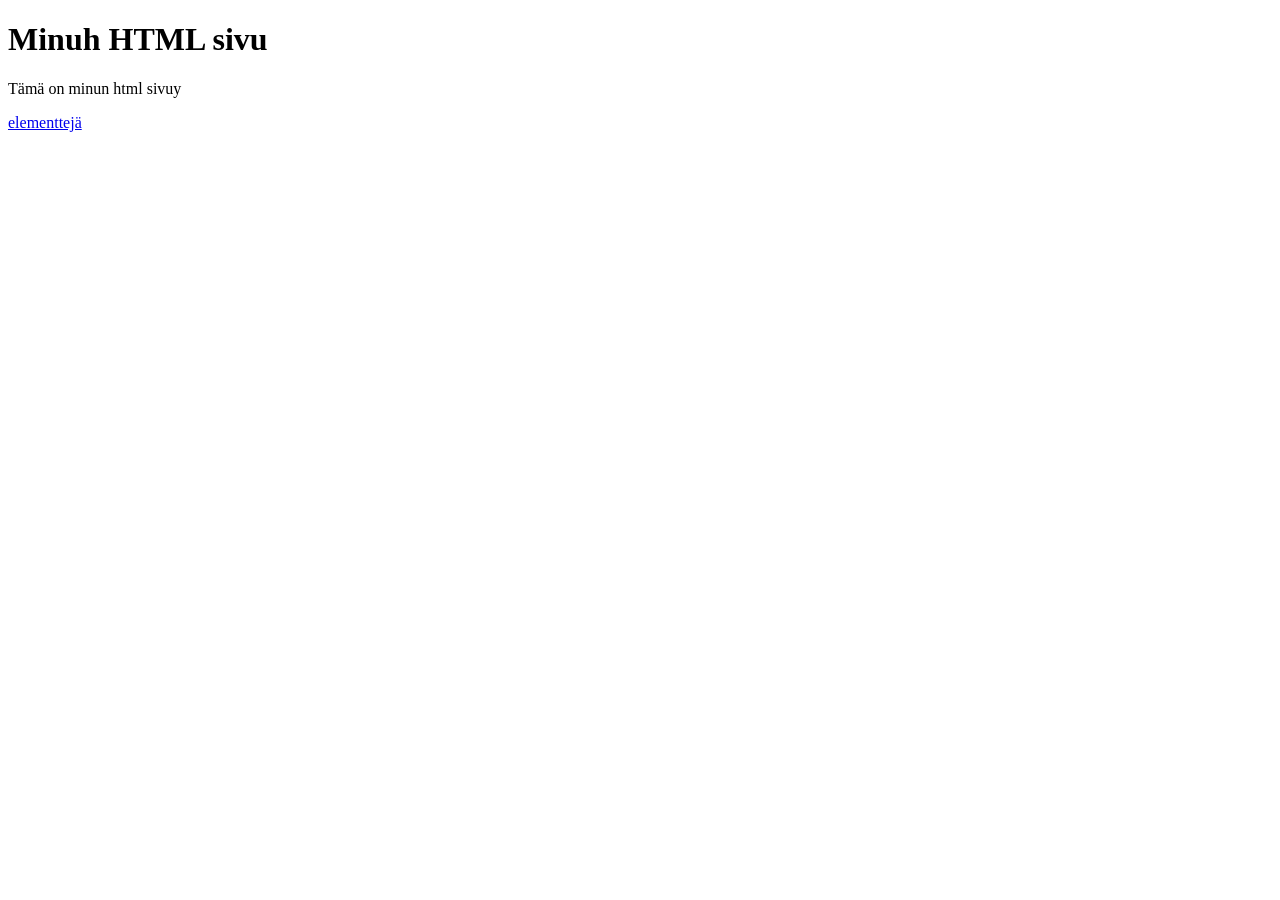
<file: index.html>
<!DOCTYPE html>
<html lang="fi">
<html>
  <head>
    <meta charset="UTF-8">
    <meta name="viewport" content="width=device-width, initial-scale=1.0">
    <title>Minun HTML sivu</title>
  </head>
  <body>
    <h1>Minuh HTML sivu</h1>
    <p>Tämä on minun html sivuy</p>
    <a href="elementtejä.html" target="_blank">elementtejä</a>

  </body>
  
  <!-- moi moi moi -->
    

</html>
</file>
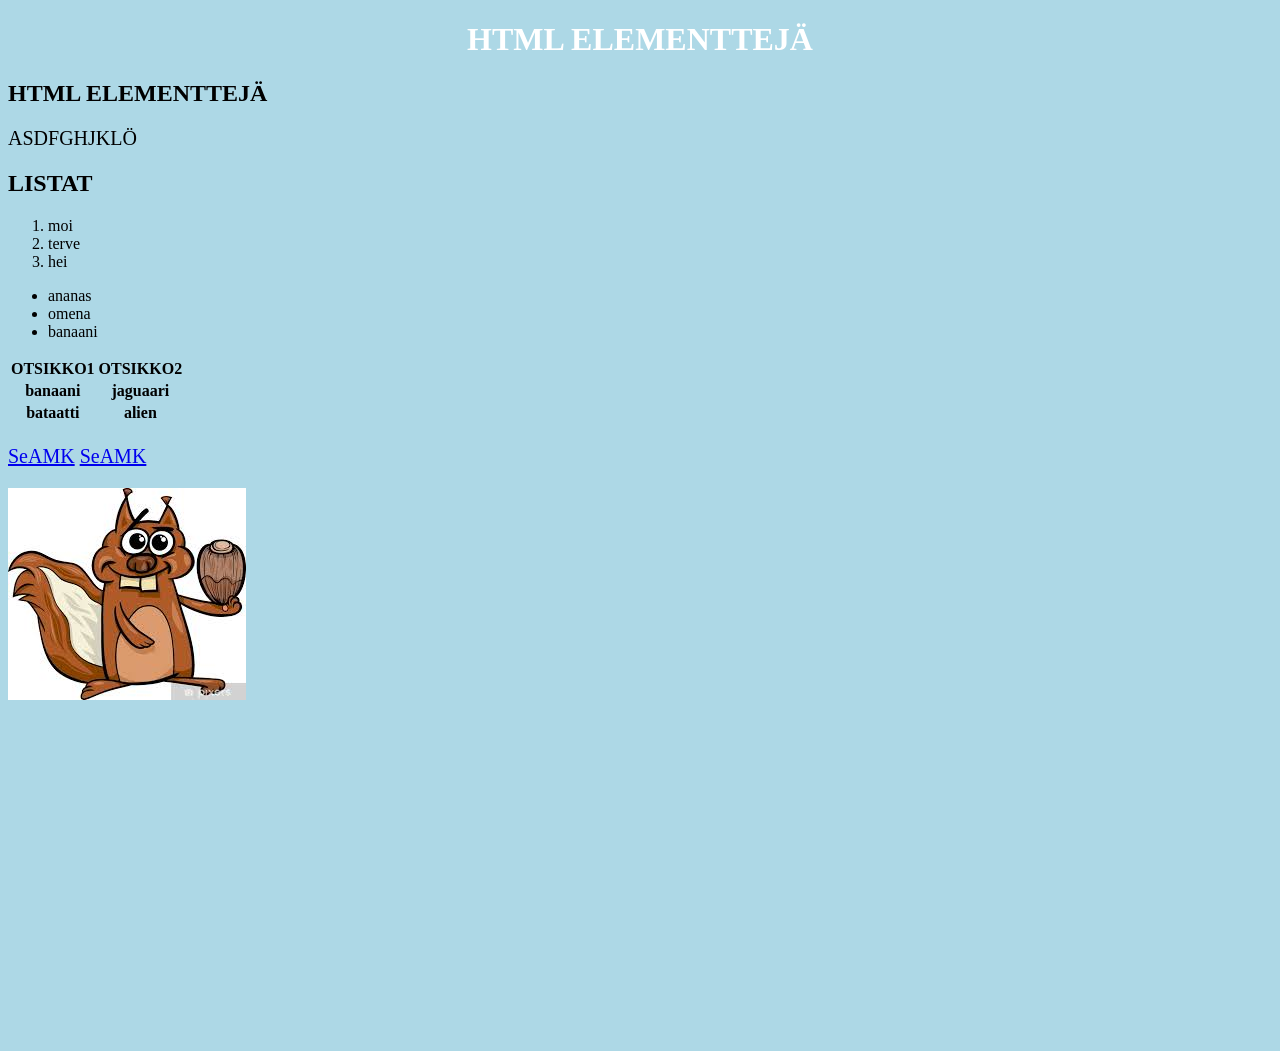
<file: elementtejä.html>
<!DOCTYPE html>
<html lang="fi"></html>
<head>
    <title>elementtejä </title>
    <meta charset="UTF-8">
    <meta name="viewport" content="width=device-width, initial-scale=1.0">
    <link rel="stylesheet" href="tyylit/tyyli.css">
</head>

<body>
    <h1>HTML ELEMENTTEJÄ</h1>
</body>


<body>
    <h2>HTML ELEMENTTEJÄ</h2>
    <P>ASDFGHJKLÖ</P>
</body>

<body>
    <h2>LISTAT</h2>
    <ol>
        <li>moi</li>
        <li>terve</li>
        <li>hei</li>
    </ol>
    <ul>
        <li>ananas</li>
        <li>omena</li>
        <li>banaani</li>
    </ul>

    <table>
        <tr>
            <th>OTSIKKO1</th>
            <th>OTSIKKO2</th>
        </tr>
        <tr>
            <th><b>banaani</b></th>
            <th>jaguaari</th>
        </tr>
        <tr>
            <th>bataatti</th>
            <th>alien</th>
        </tr>
    </table>
    <p>
    <a href="https://www.seamk.fi/">SeAMK</a>
    <a href="https://www.seamk.fi/" target="_blank">SeAMK</a>
    </p>
    <p>
    </p><img src="[data-uri]" alt="moi">
    </p>
    <iframe 
     width="560" 
     height="315" 
     src="https://www.youtube.com/embed/_WsC1cyxPR4" 
     frameborder="0" 
     allowfullscreen>
    </iframe>
</body>
</file>
<file: tyylit/tyyli.css>
body {
    background-color: lightblue;
}

h1 {
    text-align: center;
    color: white;
}

p {
    font-family: verdana;
    font-size: 20px;
}
</file>
